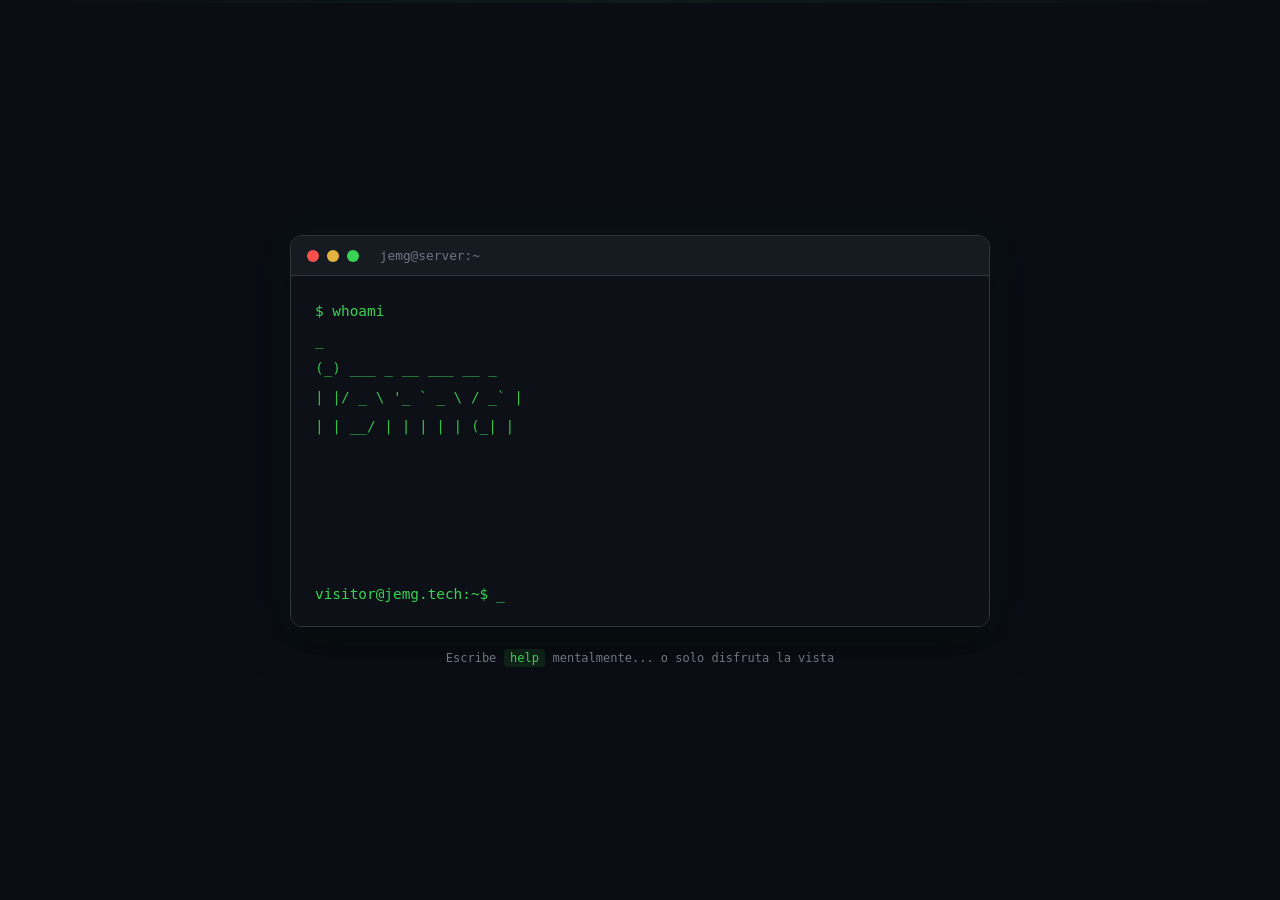
<file: index.html>
<!DOCTYPE html>
<html lang="es">
<head>
  <meta charset="UTF-8">
  <meta name="viewport" content="width=device-width, initial-scale=1.0">
  <title>jemg.tech</title>
  <link rel="stylesheet" href="styles.css">
</head>
<body>

  <div id="scan-line"></div>

  <main class="terminal">
    <div class="terminal-header">
      <span class="dot red"></span>
      <span class="dot yellow"></span>
      <span class="dot green"></span>
      <span class="terminal-title">jemg@server:~</span>
    </div>

    <div class="terminal-body">
      <div id="output" class="output"></div>
      <div class="input-line">
        <span class="prompt">visitor@jemg.tech:~$</span>
        <span id="cursor" class="cursor">_</span>
      </div>
    </div>
  </main>

  <div class="hint">
    Escribe <span class="cmd">help</span> mentalmente... o solo disfruta la vista
  </div>

  <script src="script.js"></script>
</body>
</html>
</file>
<file: styles.css>
*, *::before, *::after {
  margin: 0;
  padding: 0;
  box-sizing: border-box;
}

:root {
  --bg: #0a0e14;
  --terminal-bg: #0d1117;
  --header-bg: #161b22;
  --border: #30363d;
  --green: #39d353;
  --green-dim: #238636;
  --blue: #58a6ff;
  --purple: #bc8cff;
  --orange: #f0883e;
  --yellow: #e3b341;
  --red: #f85149;
  --text: #c9d1d9;
  --text-dim: #6e7681;
  --cyan: #56d4dd;
}

body {
  font-family: 'SF Mono', 'Cascadia Code', 'Fira Code', 'JetBrains Mono', 'Consolas', monospace;
  background: var(--bg);
  color: var(--text);
  min-height: 100vh;
  display: flex;
  flex-direction: column;
  align-items: center;
  justify-content: center;
  padding: 2rem;
  overflow: hidden;
}

/* Scan line effect */
#scan-line {
  position: fixed;
  top: 0;
  left: 0;
  width: 100%;
  height: 3px;
  background: linear-gradient(90deg, transparent, rgba(57, 211, 83, 0.08), transparent);
  animation: scanDown 8s linear infinite;
  pointer-events: none;
  z-index: 100;
}

@keyframes scanDown {
  0% { top: -3px; }
  100% { top: 100vh; }
}

/* Terminal window */
.terminal {
  width: 100%;
  max-width: 700px;
  border: 1px solid var(--border);
  border-radius: 12px;
  overflow: hidden;
  box-shadow:
    0 0 40px rgba(57, 211, 83, 0.05),
    0 16px 48px rgba(0, 0, 0, 0.4);
}

.terminal-header {
  background: var(--header-bg);
  padding: 0.75rem 1rem;
  display: flex;
  align-items: center;
  gap: 0.5rem;
  border-bottom: 1px solid var(--border);
}

.dot {
  width: 12px;
  height: 12px;
  border-radius: 50%;
}

.dot.red { background: var(--red); }
.dot.yellow { background: var(--yellow); }
.dot.green { background: var(--green); }

.terminal-title {
  margin-left: 0.8rem;
  font-size: 0.8rem;
  color: var(--text-dim);
}

.terminal-body {
  background: var(--terminal-bg);
  padding: 1.5rem;
  min-height: 350px;
  display: flex;
  flex-direction: column;
}

/* Output lines */
.output {
  flex: 1;
  margin-bottom: 1rem;
}

.line {
  margin-bottom: 0.35rem;
  line-height: 1.6;
  font-size: 0.9rem;
  opacity: 0;
  animation: lineIn 0.3s ease forwards;
}

@keyframes lineIn {
  from { opacity: 0; transform: translateY(5px); }
  to { opacity: 1; transform: translateY(0); }
}

.line .cmd-text { color: var(--green); }
.line .comment { color: var(--text-dim); }
.line .string { color: var(--orange); }
.line .keyword { color: var(--purple); }
.line .value { color: var(--cyan); }
.line .link { color: var(--blue); text-decoration: none; }
.line .link:hover { text-decoration: underline; }
.line .error { color: var(--red); }
.line .success { color: var(--green); }
.line .ascii { color: var(--green); opacity: 0.9; }
.line .separator { color: var(--border); }

/* Input line */
.input-line {
  display: flex;
  align-items: center;
  gap: 0.5rem;
  font-size: 0.9rem;
}

.prompt {
  color: var(--green);
  white-space: nowrap;
}

.cursor {
  color: var(--green);
  animation: cursorBlink 1s step-end infinite;
}

@keyframes cursorBlink {
  50% { opacity: 0; }
}

/* Hint */
.hint {
  margin-top: 1.5rem;
  font-size: 0.75rem;
  color: var(--text-dim);
  text-align: center;
}

.hint .cmd {
  color: var(--green);
  background: rgba(57, 211, 83, 0.1);
  padding: 0.15rem 0.4rem;
  border-radius: 4px;
}

/* Project cards (rendered by JS) */
.projects-grid {
  display: flex;
  flex-direction: column;
  gap: 0.3rem;
  margin: 0.3rem 0;
}

.project-row {
  display: flex;
  align-items: center;
  gap: 0.6rem;
  font-size: 0.9rem;
  padding: 0.2rem 0;
}

.project-row .proj-icon { font-size: 0.85rem; }
.project-row .proj-name { color: var(--blue); }
.project-row .proj-sep { color: var(--text-dim); }
.project-row .proj-desc { color: var(--text-dim); font-size: 0.8rem; }

.project-row a {
  color: var(--blue);
  text-decoration: none;
}

.project-row a:hover {
  text-decoration: underline;
}

/* Status bar */
.status-items {
  display: flex;
  flex-wrap: wrap;
  gap: 0.4rem 1.5rem;
  margin: 0.2rem 0;
}

.status-item {
  font-size: 0.85rem;
}

.status-item .label { color: var(--text-dim); }
.status-item .val { color: var(--cyan); }
.status-item .val.up { color: var(--green); }

/* Responsive */
@media (max-width: 600px) {
  body { padding: 1rem; }

  .terminal-body {
    padding: 1rem;
    min-height: 300px;
  }

  .line, .input-line { font-size: 0.78rem; }

  .prompt { font-size: 0.75rem; }
}
</file>
